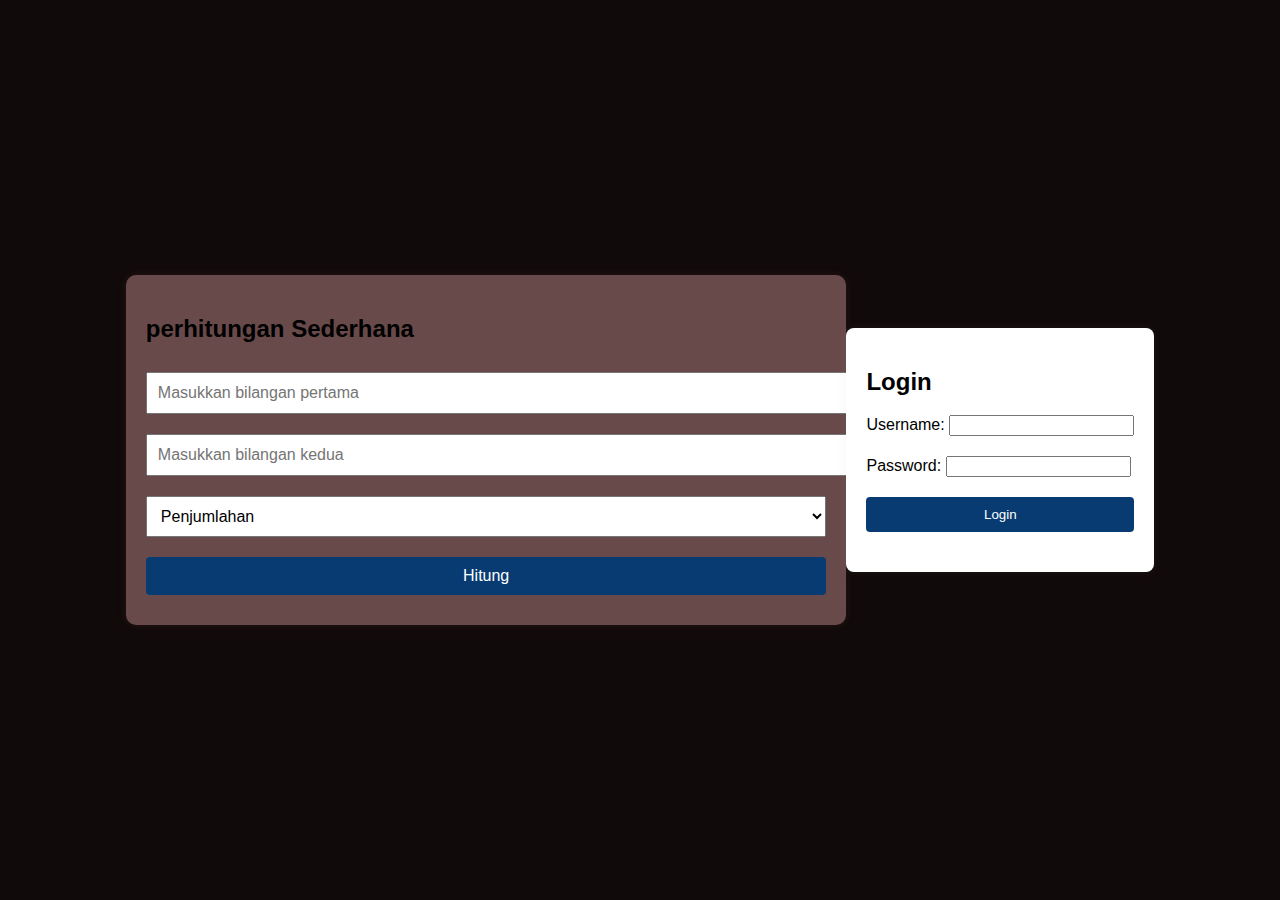
<file: modul8.html>
<!DOCTYPE html>
<html lang="en">
<head>
    <meta charset="UTF-8">
    <meta name="viewport" content="width=device-width, initial-scale=1.0">
    <title>Perhitungan</title>
    <style>
        body {
            font-family: Arial, sans-serif;
            display: flex;
            justify-content: center;
            align-items: center;
            height: 100vh;
            background-color: #e9ebf3;
        }
        .calculator {
            background: rgb(105, 74, 74);
            padding: 20px;
            border-radius: 10px;
            box-shadow: 0 0 10px rgba(196, 118, 118, 0.1);
        }
        .calculator input, .calculator select, .calculator button {
            width: 100%;
            margin: 10px 0;
            padding: 10px;
            font-size: 16px;
        }
    </style>
</head>
<body>
    <body>
        <div class="calculator">
            <h2>perhitungan Sederhana</h2>
            <form method="post" action="<?php echo $_SERVER['PHP_SELF']; ?>">
                <input type="number" name="number1" placeholder="Masukkan bilangan pertama" required>
                <input type="number" name="number2" placeholder="Masukkan bilangan kedua" required>
                <select name="operation" required>
                    <option value="add">Penjumlahan</option>
                    <option value="subtract">Pengurangan</option>
                    <option value="multiply">Perkalian</option>
                    <option value="divide">Pembagian</option>
                </select>
                <button type="submit">Hitung</button>
            </form>
        </div>
    </body>
    </html>
 <!DOCTYPE html>
<html lang="en">
<head>
    <meta charset="UTF-8">
    <meta name="viewport" content="width=device-width, initial-scale=1.0">
    <title>Login</title>
    <style>body{
        font-family: Arial, sans-serif;
        background-color: #110a0a;
        display: flex;
        justify-content: center;
        align-items: center;
        height: 100vh;
        margin: 0;  }
    
    .login-container {
        background-color: white;
        padding: 20px;
        border-radius: 8px;
        box-shadow: 0 0 10px rgba(156, 137, 137, 0.1);
    } 
    .input-group {
        margin-bottom: 20px;
    }

    button {
        width: 100%;
        padding: 10px;
        background-color: #083b72;
        color: white;
        border: none;
        border-radius: 4px;
        cursor: pointer;
    }
    #message {
        margin-top: 20px;
        text-align: center;
    }
    </style>
</head>
<body>
        <div class="login-container">
            <h2>Login</h2>
            <form id="loginForm" method="POST" action="login.php">
                <div class="input-group">
                    <label for="username">Username:</label>
                    <input type="text" id="username" name="username">
                </div>
                <div class="input-group">
                    <label for="password">Password:</label>
                    <input type="password" id="password" name="password">
                </div>
                <button type="submit">Login</button>
            </form>
            <div id="message">
            </div>
        </div>
    </body>
    </html>
    
</body>
</html>
</file>
